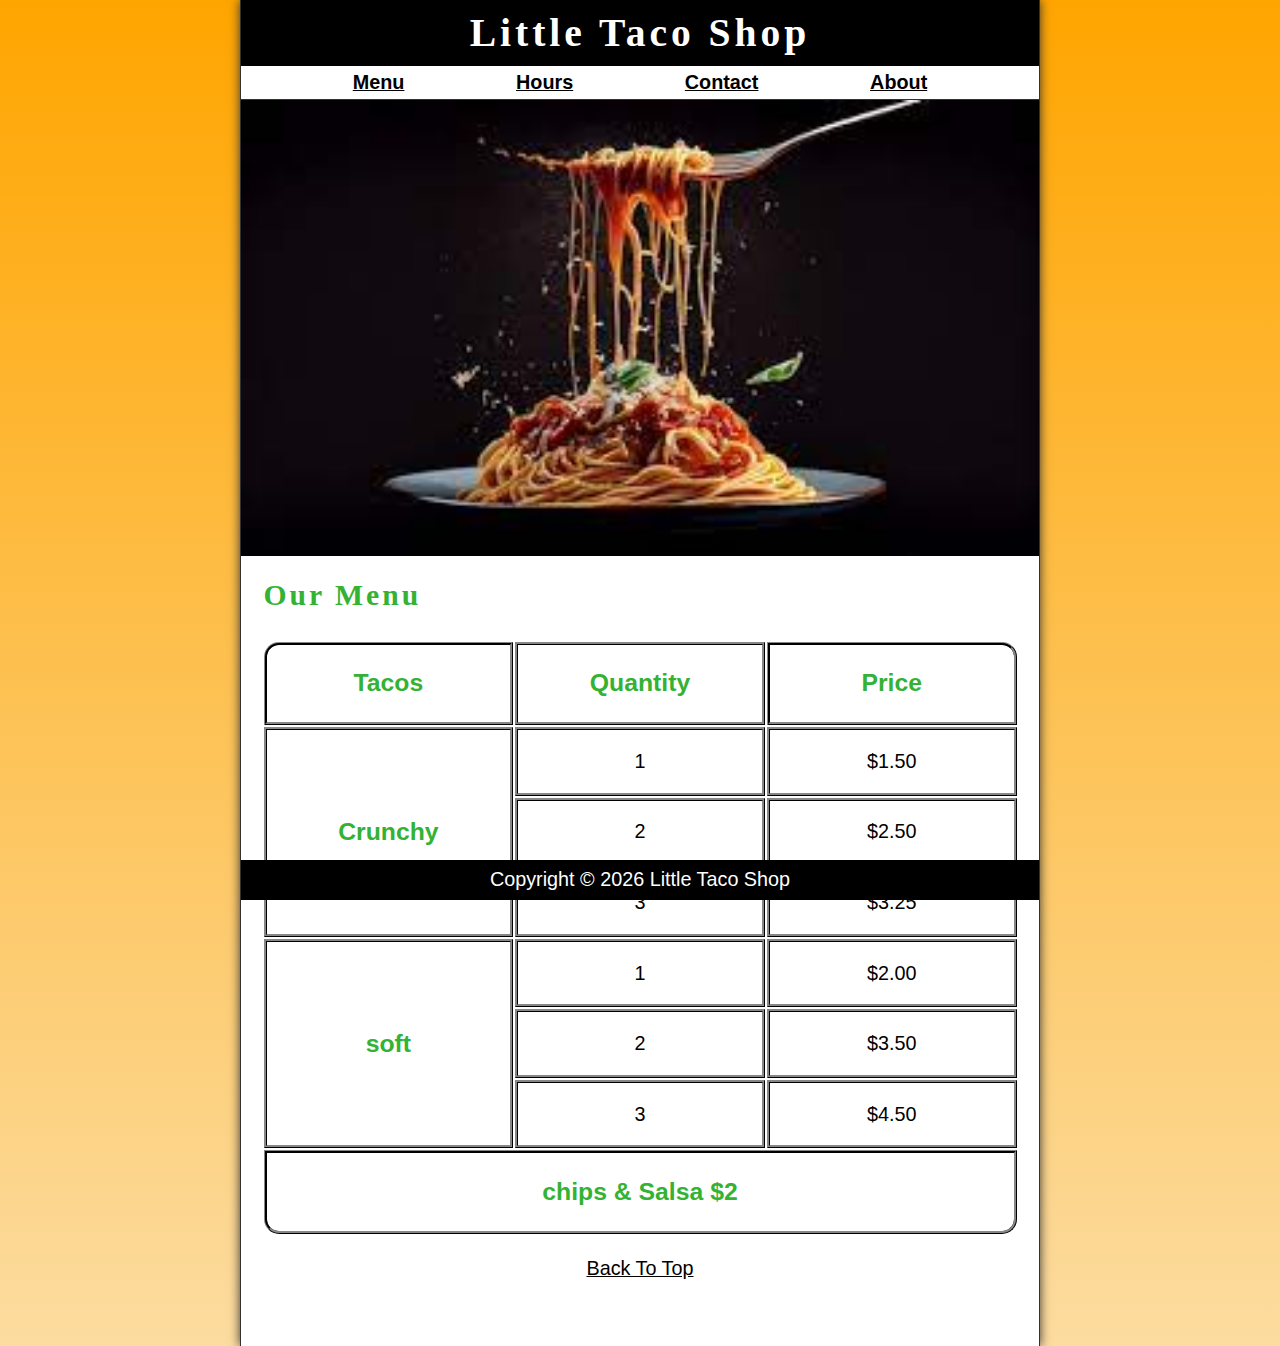
<file: index.html>
<!DOCTYPE html>
<html>
    <head>
        <title>css final projects</title>
        <link rel="stylesheet" href="style.css">
        <script src="main.js" defer></script>
    </head>
    <body>
        <header class="header">
        <h1 class="header__h1"> Little Taco Shop</h1>
        <nav class="header__nav">
            <ul class="header__ul">
                <li>
                    <a href="#menu"> Menu</a>
                </li>
                <li> 
                    <a href="hours.html"> Hours</a>
                </li>
                <li>
                    <a href="contact.html">Contact </a>
                </li>
                <li>
                    <a href="about.html">About</a>         
                   </li>
            </ul>
        </nav>
        </header>
        <section class="hero">
            <h2 class="hero__h2">Bienvenidos!</h2>
            <figure>
                <img src="[data-uri]" alt="Tacos and a Drink" title="We lover tacos!"
                 width="1000" height="667">
                 <figcaption class="offscreen">
                    Tacos and a Drink
                 </figcaption>
            </figure>
        </section>
       
        <article id="menu" class="main__article menu">
            <h2 class="menu__h2">Our Menu</h2>
            <table class="menu__container">
                <caption class="offscreen">Our Tacos</caption>
                <thead>
                    <tr>
                        <th class="menu__header"  scope="col">Tacos</th>
                        <th class="menu__header"  scope="col">Quantity</th>
                        <th class="menu__header"  scope="col">Price</th>
                    </tr>
                </thead>
                <tbody>
                    <tr>
                        <th class="menu__item  menu__cr"  scope="row" rowspan="3">Crunchy</th>
                        <td class="menu__item">1</td>
                        <td class="menu__item">$1.50</td>
                    </tr>
                    <tr>
                        <td class="menu__item">2</td>
                        <td class="menu__item">$2.50</td>
                    </tr>
                    <tr>
                        <td class="menu__item">3</td>
                        <td class="menu__item">$3.25</td>
                    </tr>
                    <tr>
                        <th  class="menu__item menu__sf" scope="row" rowspan="3">
                            soft
                        </th>
                        <td class="menu__item">1</td>
                        <td class="menu__item">$2.00</td>
                    </tr>
                    <tr>
                        <td class="menu__item">2</td>
                        <td class="menu__item">$3.50</td>
                    </tr>
                    <tr>
                        <td class="menu__item">3</td>
                        <td class="menu__item">$4.50</td>
                    </tr>
                </tbody>
                <tfoot>
                    <tr>
                        <td  class="menu__item menu__cs" colspan="3">
                           chips &amp; Salsa $2
                        </td>
                    </tr>
                </tfoot>
            </table>
            <p class="center">
                <a href="#">Back To Top</a>
            </p>
        </article>
        </main>
        
        <footer class="footer">
            <p>
                <span class="nowrap">Copyright &copy; <time id="year"></time></span>
                <span class="nowrap">Little Taco Shop </span>
            </p>
        </footer>
    </body>
</html>
</file>
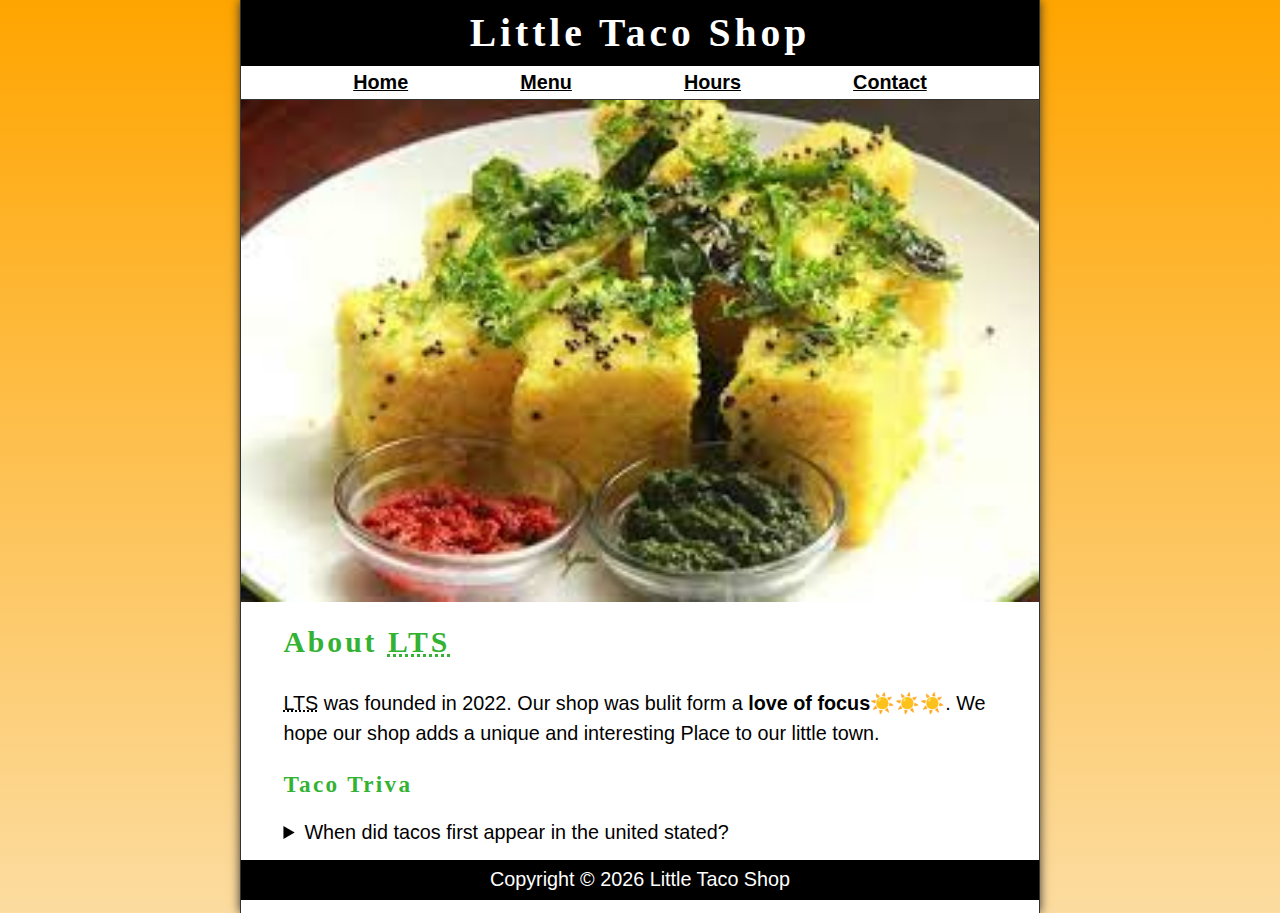
<file: about.html>
<!DOCTYPE html>
<html>
    <head>
        <title>About LTS</title>
        <link rel="stylesheet" href="style.css">
        <script src="main.js" defer></script>

    </head>
    <body>
        <header class="header">
            <h1 class="header__h1"> Little Taco Shop</h1>
            <nav class="header__nav">
                <ul class="header__ul">
                    <li>
                        <a href="index.html">Home</a>         
                       </li>
                    <li>
                        <a href="#menu"> Menu</a>
                    </li>
                    <li> 
                        <a href="hours.html"> Hours</a>
                    </li>
                    <li>
                        <a href="contact.html">Contact </a>
                    </li>
                  
                </ul>
            </nav>
            </header>
            <section class="hero">
                <figure>
                    <img src="[data-uri]" alt="Tacos Delicioso" title="Tacos Delicioso"
                     width="1000" height="667">
                     <figcaption class="offscreen">
                        Try these Delicious Tacos
                     </figcaption>
                </figure>

                <main class="main">
                    <article id="about" class="main__article about">
                        <h2>About <abbr title="The Title Taco Shop">LTS</abbr></h2>
                        <p>
                            <abbr title="The Little Taco Shop">LTS</abbr> was founded in
                            <time datetime="2022">2022</time>. Our shop 
                            was bulit form a <strong>love of focus</strong>☀️☀️☀️. 
                            We hope our shop adds a unique and interesting Place to our 
                            little town.
                        </p>
                    </article>
                <aside class="about__trivia">
                    <h3>Taco Triva</h3>
                   <details>
                      <summary>When did tacos first appear in the united stated?</summary>
                      <p class="about__trivia-answer">
                        Jeffrey M. Pilcher, taco historian and  professor of  history at the 
                        university of minnesota, says 
                        the earliest mention of tacos in the united States  are in a newspaper from
                        <time datetime="1905">1905</time>.
                        (source: <cite> <a href="https://www.google.com/search?sca_esv=601972019&sxsrf=ACQVn0_ckYWJn6ZbvbhvnkDzGGn0zKCDdA:1706350772801&q=morning&tbm=isch&source=lnms&sa=X&ved=2ahUKEwiv6rL9q_2DAxXjsFYBHbxAB1wQ0pQJegQIDhAB&biw=1539&bih=738&dpr=1.25" target="_blank">Morning</a></cite>)
                      </p>
            </details>
            </aside>
        </article>
    </main>
            <hr>
            <footer class="footer">
                <p>
                    <span class="nowrap">Copyright &copy; <time id ="year"></time></span>
                    <span class="nowrap"> Little Taco Shop </span>
                </p>
            </footer>
    </body>
</html>
</file>
<file: style.css>
/* || RESET */
*,
*::after,
*::before{
    margin: 0;
    padding: 0;
    box-sizing: border-box;
}

img{
    display: block;
    max-width: 100%;
    height: auto;
}
input, button, textarea{
    font: inherit;
}

/* || VARIABLE */

:root{
    /* FONTS */
    --FF:"Nunito", sans-serif;
    --FF-HEADING:"Fugaz One", cursive;
    --FS:clamp(1rem,2.2vh,1.5rem);

    /* COLORS */
    --BGCOLOR:orange;
    --BGCOLOR-FADE:rgb(252,220,160);
    --BGIMAGE:linear-gradient(to bottom, var(--BGCOLOR), var(--BGCOLOR-FADE));
    --BODY-BGCOLOR:#FFF;
    --FONT-COLOR:#000;
    --BORDER-COLOR:#333;
    --HTGHLIGHT-COLOR:rgb(51,178,51);
    --LINK-COLOR:#000;
    --LINK-HOVER:hsla(0,0%,0%,0.6);
    --LINK-ACTIVE:orange;
    --HEADER--BGCOLOR:#000;
    --HEADER-COLOR:#FFF;
    --NAV-BGCOLOR:#FFF;
    --HERO-BGCOLOR:rgba(51, 178, 51, 0.75);
    --HERO-COLOR:#FFF; 
    --BUTTON-COLOR:#FFF;

    /* BORDERS */
    --BORDERS:1px solid var(--BORDER-COLOR);
    --BORDER-RADIUS:15PX;

    /* STANDARED PADDING */

    --PADDING-TB:0.25em;
    --PADDING-SIDE:2.5%;

   /* STANDARED MARGIN */

   --MARGIN:clamp(1em, 2.5vh, 1.5em);

}

@media (prefers-color-scheme: dark)  {
    :root{
        --BGCOLOR:#000;
        --BGCOLOR-FADE:gray;
        --HEADER-COLOR:whitesmoke;
        --NAV-BGCOLOR:rgb(20, 20, 20);
        --HERO-COLOR:#333;
        --BODY-BGCOLOR:#333;
        --FONT-COLOR:whitesmoke;
        --HIGHLIGHT-COLOR:whitesmoke;
        --BORDER-COLOR:whitesmoke;
        --LINK-COLOR:whitesmoke;
        --LINK-HOVER:orange;
        --LINK-ACTIVE:rgb(252, 200, 103);
        --BUTTON-COLOR:#000;
    }
}

/* ||UTILITY CLASSES */

.offscreen{
    position: absolute;
    left: -10000px;
}

.nowrap{
    white-space: nowrap;
}

.center{
    text-align: center;
}

/* ||GENERAL STYLES */

html{
    scroll-behavior: smooth;
    font-size: var(--FS);
    font-family: var(--FF);
    background-color: var(--BGCOLOR);
    background-image: var(--BGIMAGE);
}

body{
    background-color: var(--BODY-BGCOLOR);
    color: var(--FONT-COLOR);
    min-height: 100vh;
    max-width: 800px;
    margin: 0 auto;
   border-left: var(--BORDERS);
   border-right : var(--BORDERS);
   box-shadow: 0 0 10px var(--BORDER-COLOR);
}

h1, 
h2, 
h3{
    font-family: var(--FF-HEADING);
    letter-spacing: 0.1em;

}

h2, h3{
    margin-bottom: 1em;
    color: var(--HTGHLIGHT-COLOR);

}

p{
    line-height: 1.5;
}

a:any-link{
    color:var(--LINK-COLOR);
}

a:hover,
a:focus-visible{
    color: var(--LINK-HOVER);
}

a:active{
    color: var(--LINK-ACTIVE);
}

/* || HEADER */

.header{
    position: sticky;
    top: 0;
    z-index: 1;
}

.header__h1{
    text-align: center;
    background-color: var(--HEADER--BGCOLOR);
    color: var(--HEADER-COLOR);
    padding: var(--PADDING-TB) var(--PADDING-SIDE);
}

.header__nav{
    background-color: var(--NAV-BGCOLOR);
    border-bottom: var(--BORDERS);
    font-weight: bold;
    box-shadow: 0 6px -5px var(--BORDER-COLOR);
}

.header__ul{
    padding: var(--PADDING-TB) var(--PADDING-SIDE);
    list-style-type: none;
    display: flex;
    justify-content: space-evenly;
    gap: 1rem;
}

/* || HERO */

.hero{
    position: relative;
}

.hero__h2{
   background-color: var(--HERO-BGCOLOR);
   color:var(--HERO-COLOR);
   padding: 0.25em  0.5em;
   letter-spacing: 0.1rem;
   text-shadow: 2px 2px 5px var(--BORDER-COLOR);
   position: absolute;
   top: -100px;
   left: 20px;
   animation: showWelcome 0.5s ease-in-out 1s forwards;
}

@keyframes showWelcome{
    0%{
        top: -20px;
        transform: skew(0deg, -5deg)
        scaleY(0);
    }

    80%{
        top: 30px;
        transform:  skew(10deg, -5deg)
        scaleY(1.2);
    }

    100%{
        top: 20px;
        transform:  skew(-10deg, -5deg)
        scaleY(1);

    }
}

/* || FOOTER */

.footer{
    position: sticky;
    bottom: 0;
    background-color: var(--HEADER--BGCOLOR);
    color: var(--HEADER-COLOR);
    padding: var(--PADDING-TB) var(--PADDING-SIDE);
    text-align: center;
}

/* || MAIN */

.main{
    padding: var(--PADDING-TB) var(--PADDING-SIDE);
   
}

.main__article{
    scroll-margin-top:6.5rem;
    margin: var(--MARGIN);
}


.main__article:first-child{
    margin-top: 1em;
}

.main__article:last-child{
    min-height: calc(100vh - 20rem);
}

/* || ABOUT */

.about__trivia{
    margin: var(--MARGIN);
}

.about__trivia-answer{
    margin-top: 1em;
}

/* ||CONTACT */

.contact__h2{
 margin: 0;   
}

.contact__fieldset{
    border: none;
}

.contact__p{
    margin: 1em 0;
}

.contact__label{
    display: block;
    font-weight: bold;
}

.contact__input,
.contact__textarea{
    padding: 0.5em;
    border-radius:var(--BORDER-RADIUS) ;
    border-width: 2px;
    width: 100%;
}

.contact__button{
    padding: 0.5em;
    border-radius:var(--BORDER-RADIUS) ;
    background-color: var(--HTGHLIGHT-COLOR);
    color: var(--BUTTON-COLOR);
    font-weight: bold;
}

/* ||MENU */

thead, tbody, tfoot, tr{
    display: contents;
}

.menu__container{
     display: grid;
     grid-template-columns: repeat(3, 1fr);
     grid-template-areas:"hd1 hd2 hd3"
                          "cr cr1 cr1p"
                          "cr cr2 cr2p" 
                          "cr cr3 cr3p"
                          "sf sf1 sf1p"
                          "sf sf2 sf2p"
                          "sf sf3 sf3p"
                          "cs cs cs";
    gap: 0.1em;
    margin-bottom: 1em;
}

.menu__cr{
    grid-area: cr;
}

.menu__sf{
    grid-area: sf;
}

.menu__cs{
    grid-area: cs;
}

.menu__cr,
.menu__sf,
.menu__cs,
.menu__header{
    color: var(--HTGHLIGHT-COLOR);
    font-weight: bold;
    height: 100%;
    display: grid;
    place-content: center;
}

.menu__header{
    border-bottom: var(--BORDERS);
}

.menu__header,
.menu__item{
    width: 100%;
    padding: 1em;
    border: medium ridge var(--BORDER-COLOR);
}

.menu__item{
    display: grid;
    place-content: center;
}

thead th:first-child{
    border-top-left-radius: var(--BORDER-RADIUS);
}

thead th:last-child{
    border-top-right-radius: var(--BORDER-RADIUS);
}

tfoot td{
border-bottom-left-radius:var(--BORDER-RADIUS);
border-bottom-right-radius:var(--BORDER-RADIUS);
}

@media screen and (min-width: 576px) {
    .menu__header,
    .menu__cr,
    .menu__sf,
    .menu__cs{
        font-size: 125%;
    }
}
</file>
